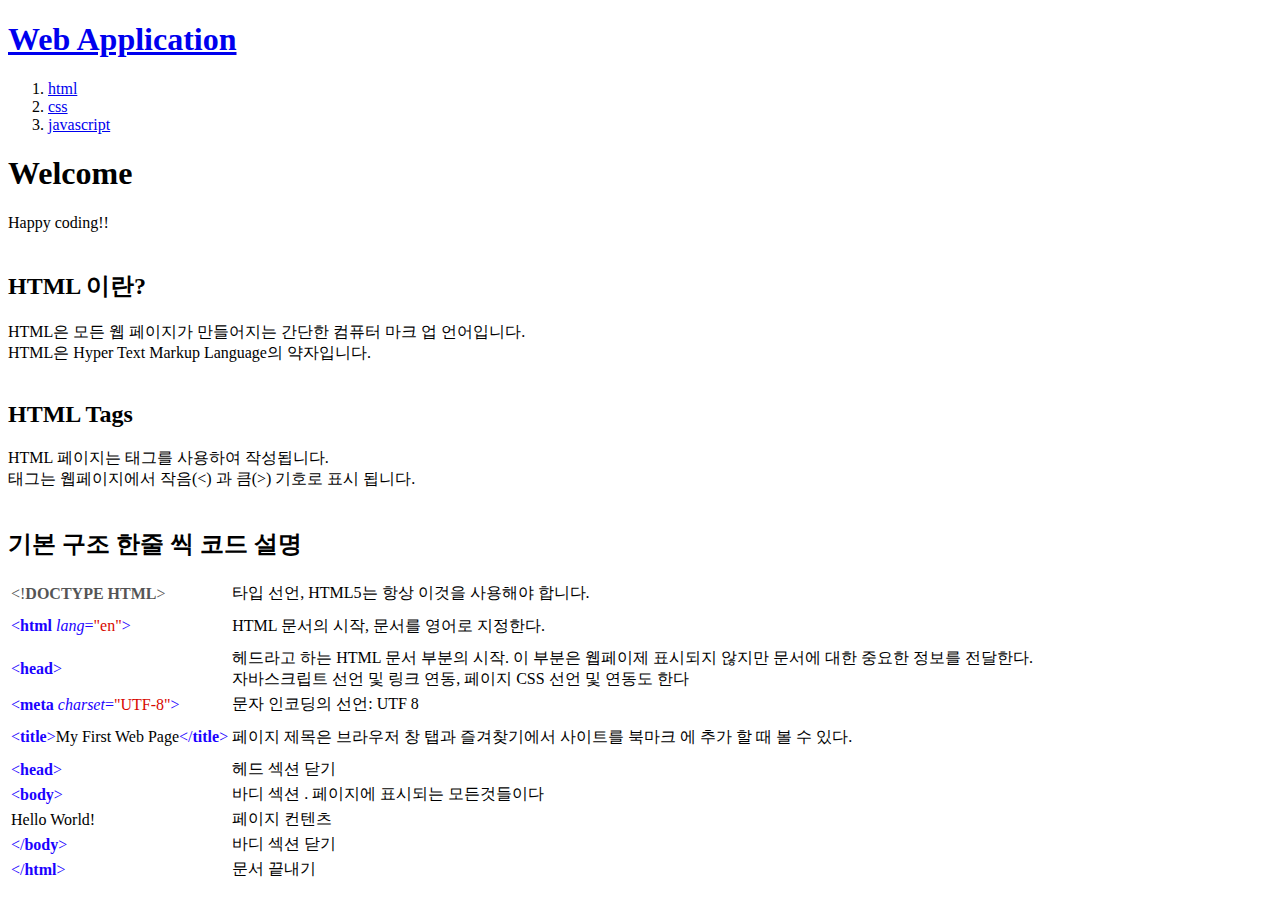
<file: front/index.html>
<!doctype html>
<html>

<head>
	<title>Home page</title>
	<meta charset="utf-8">
</head>

<body>
	<header>
		<h1><a href="index.html">Web Application</a></h1>
	</header>
	<nav>
		<ol>
			<li><a href="1.html">html</a></li>
			<li><a href="2.html">css</a></li>
			<li><a href="3.html">javascript</a></li>
		</ol>
	</nav>
	<article>
		<h1>Welcome</h1>
		Happy coding!!
	</article>
	<br>
	<div>
		<h2>HTML 이란?</h2>
		HTML은 모든 웹 페이지가 만들어지는 간단한 컴퓨터 마크 업 언어입니다.<br>
		HTML은 Hyper Text Markup Language의 약자입니다.
	</div>
	<br>
	<div>
		<h2>HTML Tags</h2>
		HTML 페이지는 태그를 사용하여 작성됩니다.<br>
		태그는 웹페이지에서 작음(<) 과 큼(>) 기호로 표시 됩니다.
	</div>
	<br>
	<div>
		<h2>기본 구조 한줄 씩 코드 설명 </h2>
		<div>
		<table class="tagsDemo">
				<tbody>
				<tr style="white-space: pre">
				<td ><span style="color:#555">&lt;!<span style="color:#555"><span style="font-weight:700">DOCTYPE HTML</span></span>&gt;</span></td>
				<td>타입 선언, HTML5는 항상 이것을 사용해야 합니다.</td>
				</tr>
				<tr style="white-space: pre">	<td><span style="color: #1c02ff;">&lt;<span style="font-weight: bold;">html</span> <span style="font-style: italic;">lang</span>=<span style="color: #d80800;">"en"</span>&gt;</span></td>
				<td>HTML 문서의 시작, 문서를 영어로 지정한다.<td>
				</tr>
				<tr>
				<td><span style="color: #1c02ff;">&lt;<span style="font-weight: bold;">head</span>&gt;</span></td>
				<td>헤드라고 하는 HTML 문서 부분의 시작. 이 부분은 웹페이제 표시되지 않지만 문서에 대한 중요한 정보를 전달한다.<br>
				     자바스크립트 선언 및 링크 연동, 페이지 CSS 선언 및 연동도 한다</td>
			</tr>
				<tr style="white-space: pre"><td><span style="color: #1c02ff;">&lt;<span style="font-weight: bold;">meta</span> <span style="font-style: italic;">charset</span>=<span style="color: #d80800;">"UTF-8"</span>&gt;</span></td>
				<td>문자 인코딩의 선언: UTF 8</td>
				</tr>
				<tr style="white-space: pre"><td><span style="color: #1c02ff;">&lt;<span style="font-weight: bold;">title</span>&gt;</span>My First Web Page<span style="color: #1c02ff;">&lt;/<span style="font-weight: bold;">title</span>&gt;</span></td>
				<td>페이지 제목은 브라우저 창 탭과 즐겨찾기에서 사이트를 북마크 에 추가 할 때 볼 수 있다.<td>
				</tr>
				<tr>
				<td><span style="color: #1c02ff;">&lt;<span style="font-weight: bold;">head</span>&gt;</span></td>
				<td>헤드 섹션 닫기</td>
				</tr>
				<tr style="white-space: pre">
				<td><span style="color: #1c02ff;">&lt;<span style="font-weight: bold;">body</span>&gt;</span></td>
				<td>바디 섹션 . 페이지에 표시되는 모든것들이다</td>
				</tr>
				<tr style="white-space: pre">
				<td>Hello World!</td>
				<td>페이지 컨텐츠</td>
				</tr>
				<tr style="white-space: pre">
				<td><span style="color: #1c02ff;">&lt;/<span style="font-weight: bold;">body</span>&gt;</span></td>
				<td>바디 섹션 닫기</td>
				</tr>
				<tr style="white-space: pre">
				<td><span style="color: #1c02ff;">&lt;/<span style="font-weight: bold;">html</span>&gt;</span>&nbsp;</td>
				<td>문서 끝내기</td>
				</tr>
				</tbody>
				</table>
			</div>
	</div>
	<br>

	
	</body>

</html>
</file>
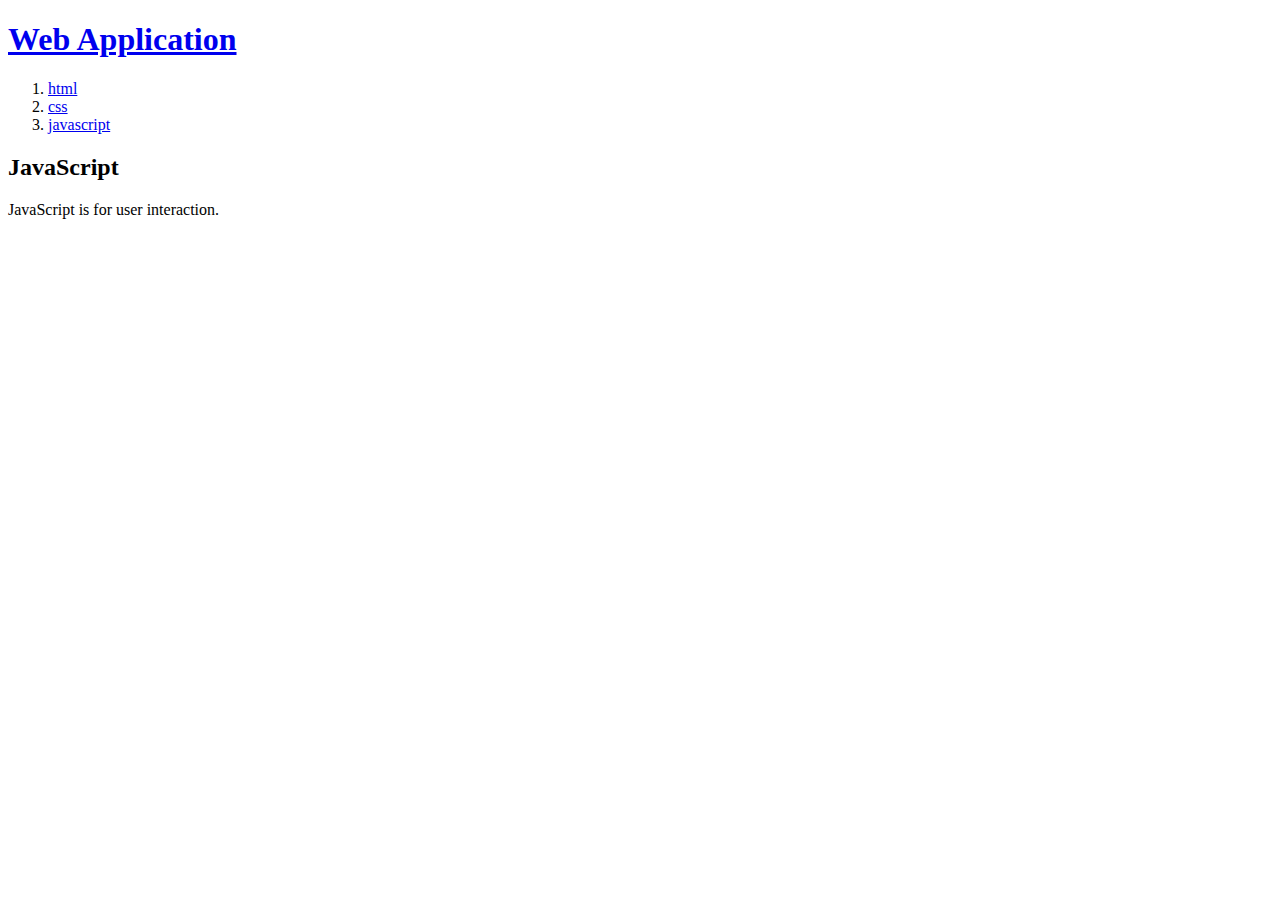
<file: front/3.html>
<!doctype html>
<html>
<head>
	<title>JavaScript</title>
	<meta charset="utf-8">
</head>
<body>
	<header>
		<h1><a href="index.html">Web Application</a></h1>
	</header>
	<nav>
		<ol>
			<li><a href="1.html">html</a></li>
			<li><a href="2.html">css</a></li>
			<li><a href="3.html">javascript</a></li>
		</ol>
	</nav>
	<article>
		<h2>JavaScript</h2>
		JavaScript is for user interaction.
	</article>
</body>
</html>
</file>
